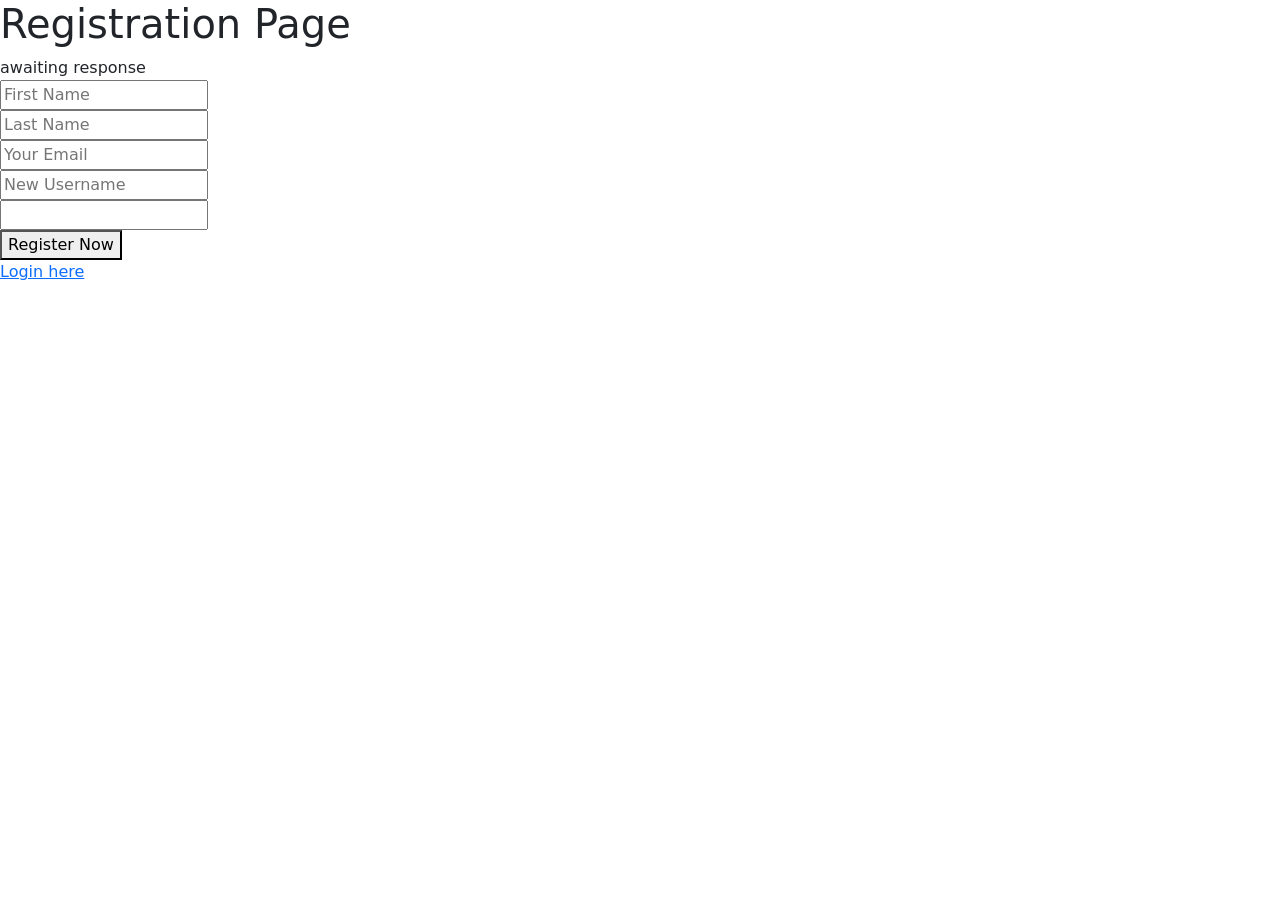
<file: frontend/registration.html>
<html>
<script>

function HandleRegisterResponse(response)
{
	var text = JSON.parse(response);
//	document.getElementById("textResponse").innerHTML = response+"<p>";	
//	document.getElementById("textResponse").innerHTML = "response: "+text+"<p>";
document.getElementById("textResponse").innerHTML = text.message;
}

function SendRegisterRequest(fName,lName,email,username,password)
{
	var request = new XMLHttpRequest();
	request.open("POST","registration.php",true);
	request.setRequestHeader("Content-Type","application/x-www-form-urlencoded");
	request.onreadystatechange= function ()
	{
		
		if ((this.readyState == 4)&&(this.status == 200))
		{
			HandleRegisterResponse(this.responseText);
		}		
	}
	request.send("type=register&fName="+fName+"&lName="+lName+"&email="+email+"&username="+username+"&password="+password);
}
</script>
<head>
<link href="https://cdn.jsdelivr.net/npm/bootstrap@5.0.2/dist/css/bootstrap.min.css"
          rel="stylesheet"
          integrity="sha384-EVSTQN3/azprG1Anm3QDgpJLIm9Nao0Yz1ztcQTwFspd3yD65VohhpuuCOmLASjC"
          crossorigin="anonymous">
<link href="css/main.css" rel="stylesheet">
</head>
<h1>Registration Page</h1>
<body>
<div id="textResponse">
awaiting response
</div>
<form>
	<input type="text" id="fName" placeholder="First Name" required><br>
	<input type="text" id="lName" placeholder="Last Name" required><br>
	<input type="text" id="email" placeholder="Your Email" required><br>
	<input type="text" id="username" placeholder="New Username" required><br>
	<input type="password" id="password" placeholder"New Password" required><br>
	<button type="button" onclick="SendRegisterRequest(document.getElementById('fName').value,document.getElementById('lName').value,document.getElementById('email').value,document.getElementById('username').value,document.getElementById('password').value);">Register Now</button><br>
	<a href="index.html">Login here</a>

</form>
</body>
</html>
</file>
<file: frontend/css/main.css>
.footer {
    position: fixed;
    left: 0;
    bottom: 0;
    width: 100%;
    background-color: aliceblue;
    color: white;
    text-align: center;
    padding: 10px;
    font-size: 0.5rem;
}

.gamer-background {

background-image: url('../pictures/loginBack.png');
background-size: cover;
background-position: center;
background-attachment: fixed;
background-repeat: no-repeat;
background-color: #915F60;
min-height: 100vh;
}

.gamer-card {
        background: rgba(18, 18, 18, 0.85);
        backdrop-filter: blur(10px);
        border: 1px solid rgba(255, 255, 255, 0.1);
        border-radius: 15px;
        box-shadow: 0 15px 35px rgba(0, 0, 0, 0.6);
        color: white;
     	padding: 40px;
    }
.gamer-card .form-control {
    background-color: rgba(255, 255, 255, 0.9);
    border: none;
    border-radius: 8px;
    color: #333;
}

.gamer-card a {
    color: #0d6efd;
    text-decoration: none;
    transition: 0.3s;
}

.gamer-card a:hover {
    color: #0b5ed7;
    text-shadow: 0 0 8px rgba(13, 110, 253, 0.5);
}
</file>
